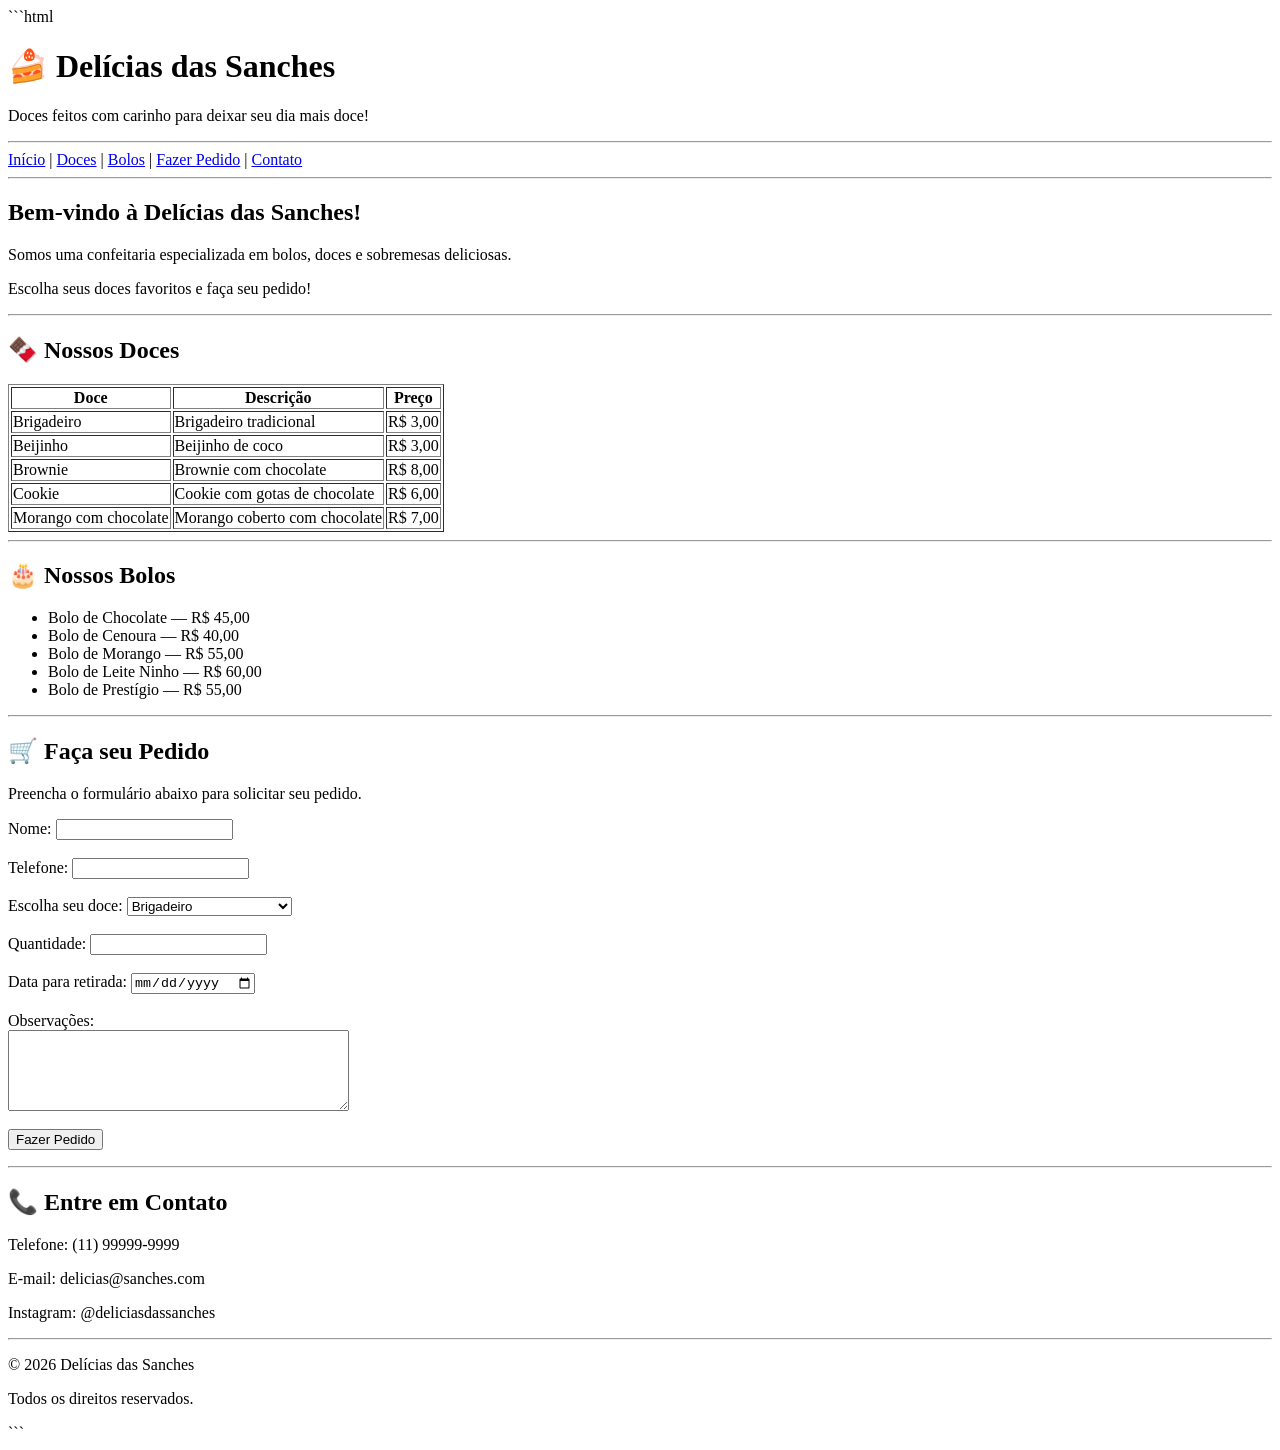
<file: index.doceria.html>
```html
<!DOCTYPE html>
<html lang="pt-BR">

<head>
    <meta charset="UTF-8">
    <title>Delícias das Sanches</title>
</head>

<body>

    <header>

        <h1>🍰 Delícias das Sanches</h1>

        <p>
            Doces feitos com carinho para deixar seu dia mais doce!
        </p>

    </header>

    <hr>

    <nav>

        <a href="#inicio">Início</a> |
        <a href="#doces">Doces</a> |
        <a href="#bolos">Bolos</a> |
        <a href="#pedido">Fazer Pedido</a> |
        <a href="#contato">Contato</a>

    </nav>

    <hr>

    <main>

        <section id="inicio">

            <h2>Bem-vindo à Delícias das Sanches!</h2>

            <p>
                Somos uma confeitaria especializada em bolos,
                doces e sobremesas deliciosas.
            </p>

            <p>
                Escolha seus doces favoritos e faça seu pedido!
            </p>

        </section>

        <hr>

        <section id="doces">

            <h2>🍫 Nossos Doces</h2>

            <table border="1">

                <tr>
                    <th>Doce</th>
                    <th>Descrição</th>
                    <th>Preço</th>
                </tr>

                <tr>
                    <td>Brigadeiro</td>
                    <td>Brigadeiro tradicional</td>
                    <td>R$ 3,00</td>
                </tr>

                <tr>
                    <td>Beijinho</td>
                    <td>Beijinho de coco</td>
                    <td>R$ 3,00</td>
                </tr>

                <tr>
                    <td>Brownie</td>
                    <td>Brownie com chocolate</td>
                    <td>R$ 8,00</td>
                </tr>

                <tr>
                    <td>Cookie</td>
                    <td>Cookie com gotas de chocolate</td>
                    <td>R$ 6,00</td>
                </tr>

                <tr>
                    <td>Morango com chocolate</td>
                    <td>Morango coberto com chocolate</td>
                    <td>R$ 7,00</td>
                </tr>

            </table>

        </section>

        <hr>

        <section id="bolos">

            <h2>🎂 Nossos Bolos</h2>

            <ul>

                <li>Bolo de Chocolate — R$ 45,00</li>

                <li>Bolo de Cenoura — R$ 40,00</li>

                <li>Bolo de Morango — R$ 55,00</li>

                <li>Bolo de Leite Ninho — R$ 60,00</li>

                <li>Bolo de Prestígio — R$ 55,00</li>

            </ul>

        </section>

        <hr>

        <section id="pedido">

            <h2>🛒 Faça seu Pedido</h2>

            <p>
                Preencha o formulário abaixo para solicitar seu pedido.
            </p>

            <form>

                <label>Nome:</label>

                <input type="text">

                <br><br>

                <label>Telefone:</label>

                <input type="tel">

                <br><br>

                <label>Escolha seu doce:</label>

                <select>

                    <option>Brigadeiro</option>
                    <option>Beijinho</option>
                    <option>Brownie</option>
                    <option>Cookie</option>
                    <option>Morango com chocolate</option>
                    <option>Bolo de Chocolate</option>
                    <option>Bolo de Cenoura</option>
                    <option>Bolo de Morango</option>

                </select>

                <br><br>

                <label>Quantidade:</label>

                <input type="number">

                <br><br>

                <label>Data para retirada:</label>

                <input type="date">

                <br><br>

                <label>Observações:</label>

                <br>

                <textarea rows="5" cols="40"
                    placeholder="Digite aqui alguma observação sobre seu pedido">
                </textarea>

                <br><br>

                <button type="submit">
                    Fazer Pedido
                </button>

            </form>

        </section>

        <hr>

        <section id="contato">

            <h2>📞 Entre em Contato</h2>

            <p>
                Telefone: (11) 99999-9999
            </p>

            <p>
                E-mail: delicias@sanches.com
            </p>

            <p>
                Instagram: @deliciasdassanches
            </p>

        </section>

    </main>

    <hr>

    <footer>

        <p>
            © 2026 Delícias das Sanches
        </p>

        <p>
            Todos os direitos reservados.
        </p>

    </footer>

</body>

</html>
```
</file>
